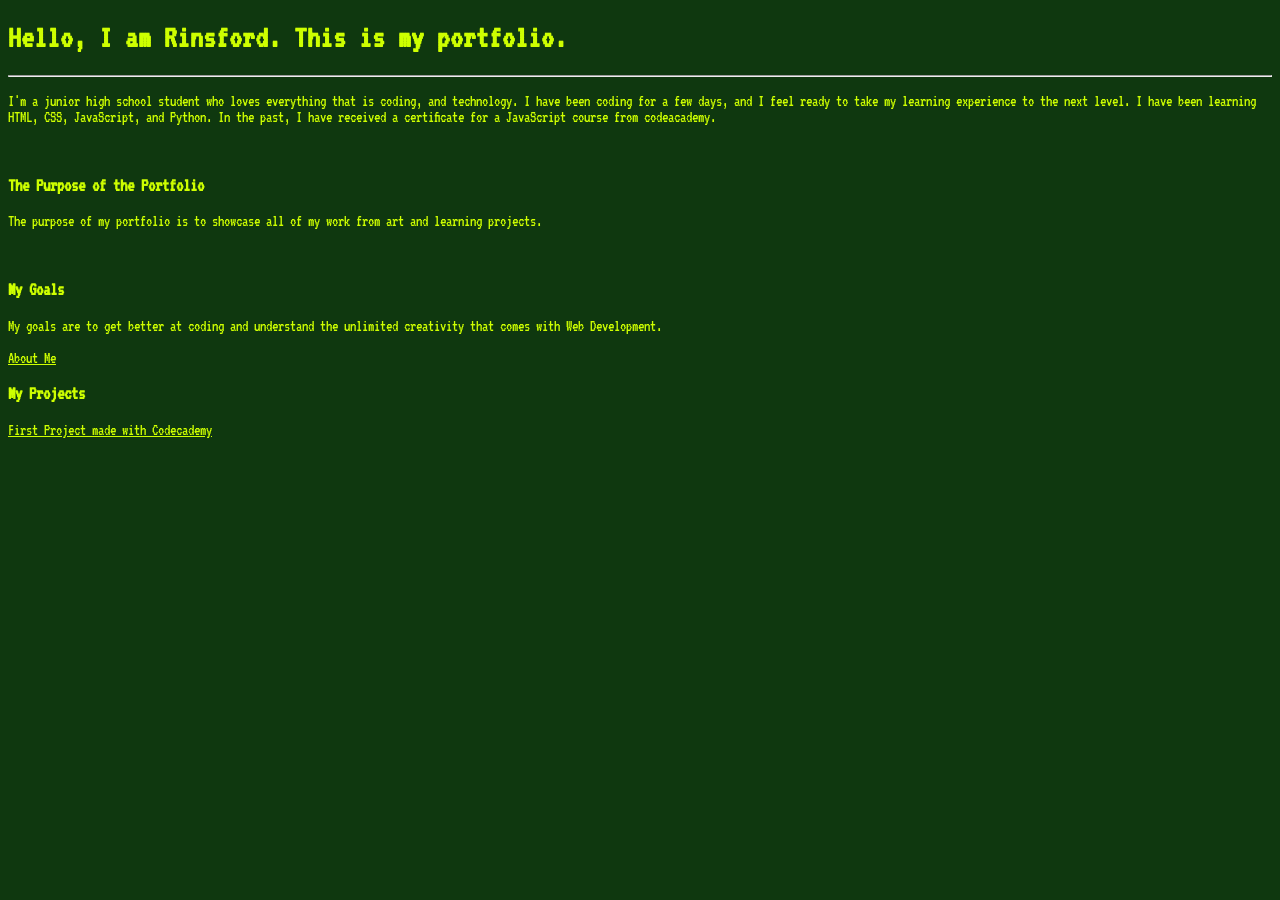
<file: index.html>
<!doctype html>
    <html lang="en">
        <head>
            <meta charset="UTF-8">
            <meta name="viewport" content="width=device-width, initial-scale=1.0">
            <title>Rinsford's Portfolio</title>
            <!--The link codes process: the first link is to connect to google fonts.
                The second link is to connect to the font file server.
                The third link is to load the VT323 font. -->
            <link rel="preconnect" href="https://fonts.googleapis.com">
            <link rel="preconnect" href="https://fonts.gstatic.com" crossorigin>
            <link href="https://fonts.googleapis.com/css2?family=VT323&display=swap" rel="stylesheet">

            <link rel="stylesheet" href="style.css">
            <!--This code fixes the style css file to work on this page.-->
        </head>

        <body>
            <h1>Hello, I am Rinsford. This is my portfolio.</h1>
            <hr>

            <p>
                I'm a junior high school student who loves everything that is coding, and technology. I have been coding for a few days, and I feel ready to take my learning experience to the next level. I have been learning HTML, CSS, JavaScript, and Python. In the past, I have received a certificate for a JavaScript course from codeacademy. 
            </p>

            <br>

            <h3>The Purpose of the Portfolio</h3>
            <p>
                The purpose of my portfolio is to showcase all of my work from art and learning projects. 
            </p>

            <br>

            <h3>My Goals</h3> 
            <p>
                My goals are to get better at coding and understand the unlimited creativity that comes with Web Development.
            </p> 

            <nav>
                <a href="about.html">About Me</a>

                <br>
                <h3>My Projects</h3>

                <a href="Projects/first-project.html">First Project made with Codecademy</a>
            </nav>
            
        </body>
    </html>
</file>
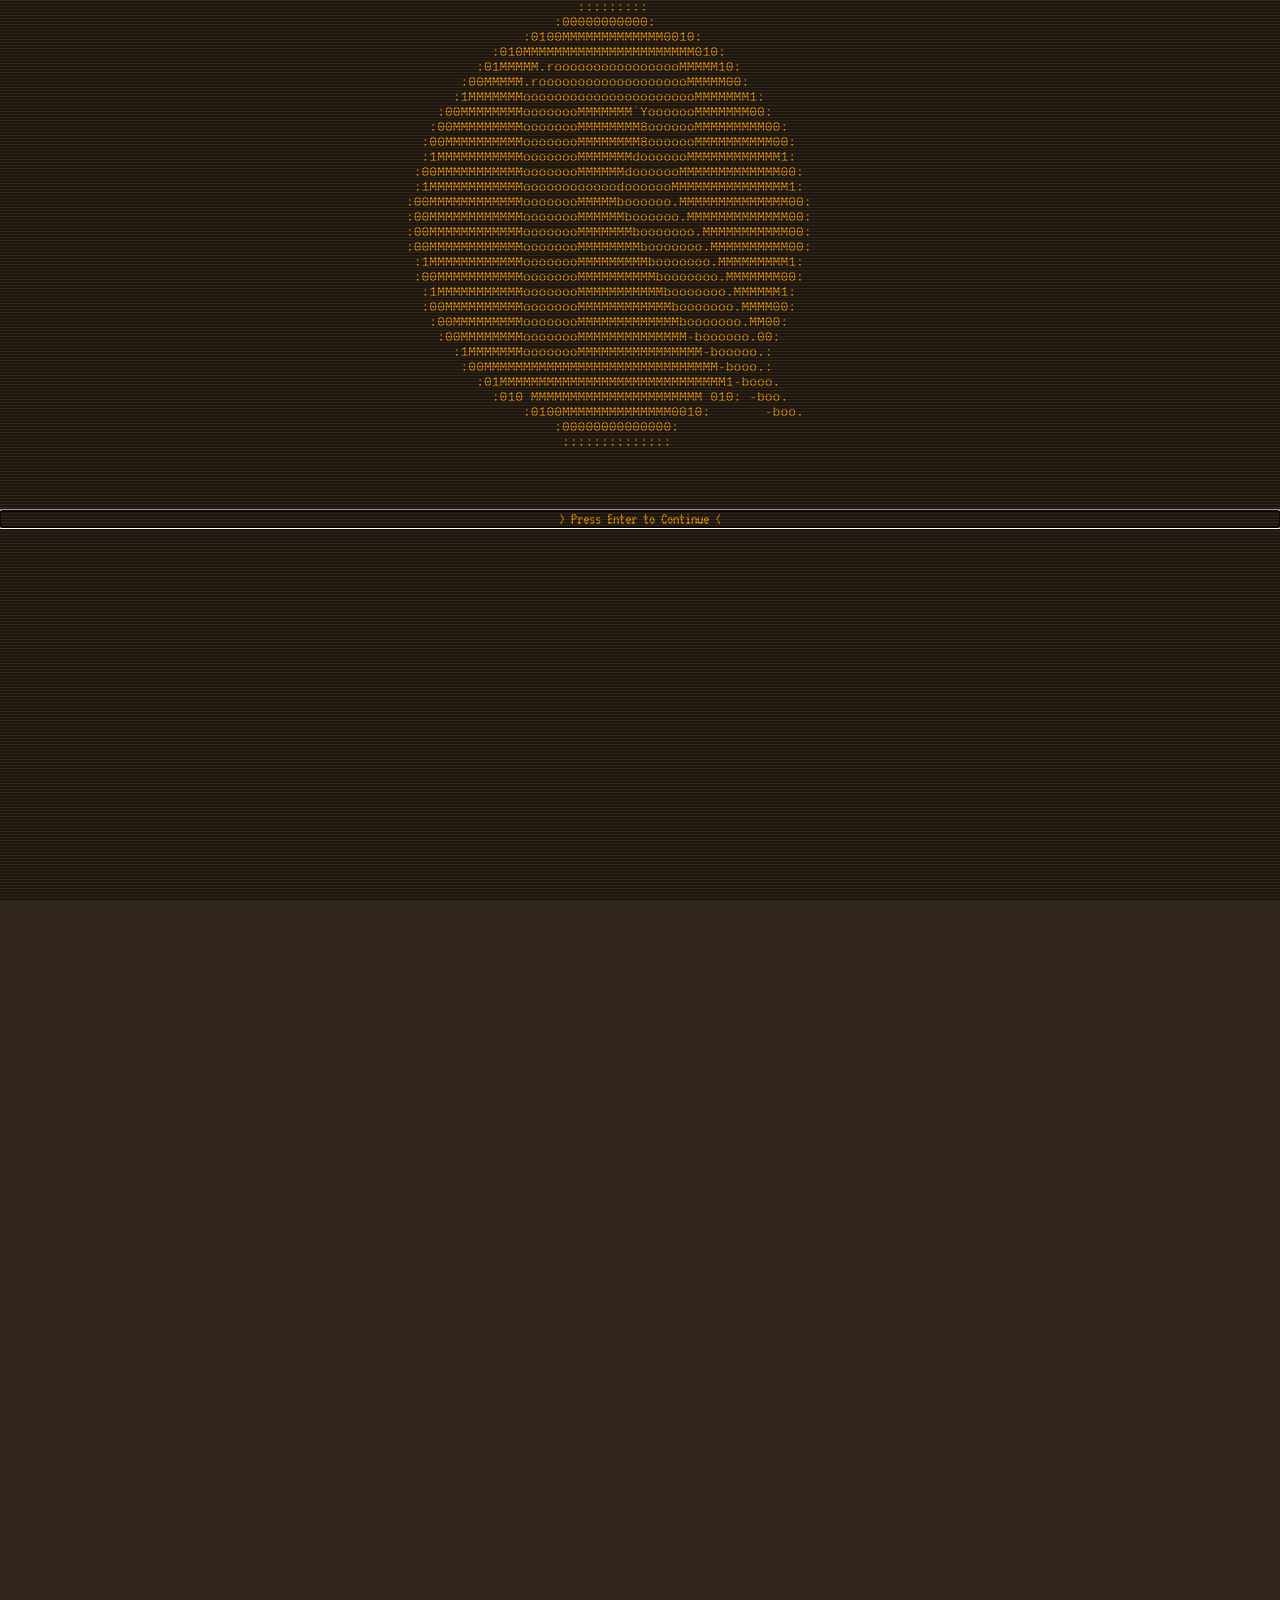
<file: main-window.html>
<!doctype html>
    <html lang="en">
        <head>
            <meta charset="UTF-8">
            <meta name="viewport" content="width=device-width, initial-scale=1.0">
            <title>Rinsford's Portfolio</title>
            <!--The link codes process: the first link is to connect to google fonts.
                The second link is to connect to the font file server.
                The third link is to load the VT323 font. -->
            <link rel="preconnect" href="https://fonts.googleapis.com">
            <link rel="preconnect" href="https://fonts.gstatic.com" crossorigin>
            <link href="https://fonts.googleapis.com/css2?family=VT323&display=swap" rel="stylesheet">

            <!---This code is to make this file copy the coded style on the css file. --->
            <link rel="stylesheet" href="window.css">
        </head>


        <body>

                        <div> <!--A fun little symbol-->
                            <pre class="logo" id="logoContainer">
                        :::::::::
                     :00000000000:                      
                 :0100MMMMMMMMMMMMM0010:                 
             :010MMMMMMMMMMMMMMMMMMMMMM010:             
           :01MMMMM.rooooooooooooooooMMMMM10:           
         :00MMMMM.roooooooooooooooooooMMMMM00:         
        :1MMMMMMMooooooooooooooooooooooMMMMMMM1:        
      :00MMMMMMMMoooooooMMMMMMM`YooooooMMMMMMM00:      
     :00MMMMMMMMMoooooooMMMMMMMM8ooooooMMMMMMMMM00:     
    :00MMMMMMMMMMoooooooMMMMMMMM8ooooooMMMMMMMMMM00:    
    :1MMMMMMMMMMMoooooooMMMMMMMdooooooMMMMMMMMMMMM1:   
   :00MMMMMMMMMMMoooooooMMMMMMdooooooMMMMMMMMMMMMM00:   
   :1MMMMMMMMMMMMoooooooooooodooooooMMMMMMMMMMMMMMM1:   
  :00MMMMMMMMMMMMoooooooMMMMMboooooo.MMMMMMMMMMMMMM00:  
  :00MMMMMMMMMMMMoooooooMMMMMMboooooo.MMMMMMMMMMMMM00:  
  :00MMMMMMMMMMMMoooooooMMMMMMMbooooooo.MMMMMMMMMMM00:  
  :00MMMMMMMMMMMMoooooooMMMMMMMMbooooooo.MMMMMMMMMM00:  
   :1MMMMMMMMMMMMoooooooMMMMMMMMMbooooooo.MMMMMMMMM1:    
   :00MMMMMMMMMMMoooooooMMMMMMMMMMbooooooo.MMMMMMM00:    
    :1MMMMMMMMMMMoooooooMMMMMMMMMMMbooooooo.MMMMMM1:     
    :00MMMMMMMMMMoooooooMMMMMMMMMMMMbooooooo.MMMM00:     
     :00MMMMMMMMMoooooooMMMMMMMMMMMMMbooooooo.MM00:      
      :00MMMMMMMMoooooooMMMMMMMMMMMMMM-boooooo.00:       
        :1MMMMMMMoooooooMMMMMMMMMMMMMMMM-booooo.:         
         :00MMMMMMMMMMMMMMMMMMMMMMMMMMMMMM-booo.:          
           :01MMMMMMMMMMMMMMMMMMMMMMMMMMMMM1-booo.            
             :010 MMMMMMMMMMMMMMMMMMMMMM 010: -boo.             
                 :0100MMMMMMMMMMMMMM0010:       -boo.           
                     :00000000000000:                     
                      ::::::::::::::


                            </pre>

                            <p id="button" class="sentence" tabindex="0"><span>> Press Enter to Continue <</span></p>
                        </div>

            <!--
            <h1>Welcome to Rinsford's Portfolio</h1>
            
            <p>Type a command in the terminal to navigate through the portfolio.</p>

            <br>
            <h2>Terminal</h2>
            <p>Type 'ls' to see available commands.</p>

                    The code for the terminal ">"
                <div class="terminal-input-wrapper">
                    <span class="prompt-symbol">></span>
                    <input type="text" class="terminal-input" placeholder="Type a command..." autofocus>
                </div>

                    <div class="terminal-output"></div>
                </div>
            -->

            <!--Make a code where the information of the selected file is displayed-->

            <script src="script.js"></script>
        </body>
    </html>
</file>
<file: style.css>
body {
    background-color: #0f380f;
    color: #ceff00;
    font-family: "VT323", monospace;
    font-weight: 400;
    font-style: normal;
}

a {
    color: #ceff00;
    text-decoration: underline;
}

.cursor {
    display: inline-block;
    animation: blink 2s step-end infinite;
}

@keyframes blink {
    0%, 100% {
        opacity: 1;
    }
    50% {
        opacity: 0;
    }
}
</file>
<file: window.css>
/* window.css */
body {
    background-color: #302619;
    margin: 0;
    position: relative;
    min-height: 100vh;
    color: #FEA413;
    font-family: "VT323", monospace;
    font-weight: 400;
    font-style: normal;
    height: 300vh;
    position: sticky;
    top: 0;
}

/* CTScan overlay */
 body::before {
            content: " ";
            display: block;
            position: fixed;
            top: 0; left: 0; bottom: 0; right: 0;
            background: linear-gradient(rgba(18, 10, 0, 0) 50%, rgba(0, 0, 0, 0.4) 50%);
            z-index: 10;
            background-size: 100% 3px;
            pointer-events: none;
        }

/* Terminal Input Wrapper */
.terminal-input-wrapper {
    display: flex;
    align-items: center;
    padding: 5px;
    position: relative;
}

/* Prompt Symbol */
.prompt-symbol {
    font-family: "VT323", monospace;
    margin-right: 8px;
}

/* Terminal Input */
.terminal-input {
    background-color: transparent;
    border: none;
    outline: none;
    color: #FEA413;
    font-family: "VT323", monospace;
    font-size: 1rem;
    flex-grow: 1;
    caret-color: transparent;
}

#logoContainer {
    display: flex;
    justify-content: center;
    align-items: center;
    width: 100%;
}

.logo {
     display: block;
     margin: 0 auto;
}

#button {
    display: flex;
    justify-content: center;
    align-items: center;
}

.sentence {
    animation: blink 1s step-end infinite;
}

@keyframes blink {
    0%, 100% {
        opacity: 1;
    }
    50% {
        opacity: 0;
    }
}
</file>
